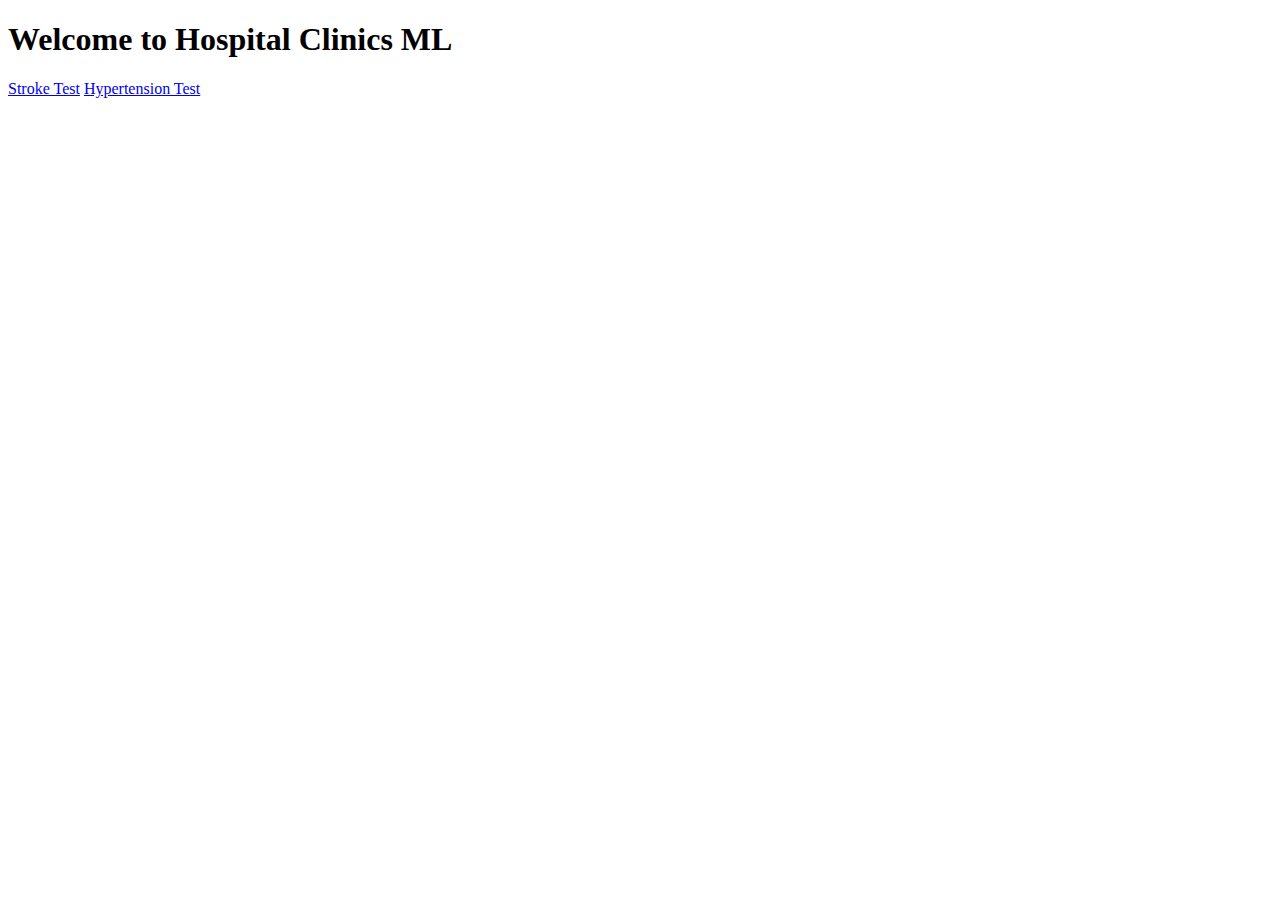
<file: templates/index.html>
<!DOCTYPE html>
<html lang="en">
<head>
    <meta charset="UTF-8">
    <meta name="viewport" content="width=device-width, initial-scale=1.0">
    <title>Hospital Clinics ML</title>
</head>
<body>
    <div class="header">
        <h1>Welcome to Hospital Clinics ML</h1>
    </div>
    <div class="navigation">
        <a href="/stroke">Stroke Test</a>
        <a href="/hypertension">Hypertension Test</a>
    </div>
</body>
</html>
</file>
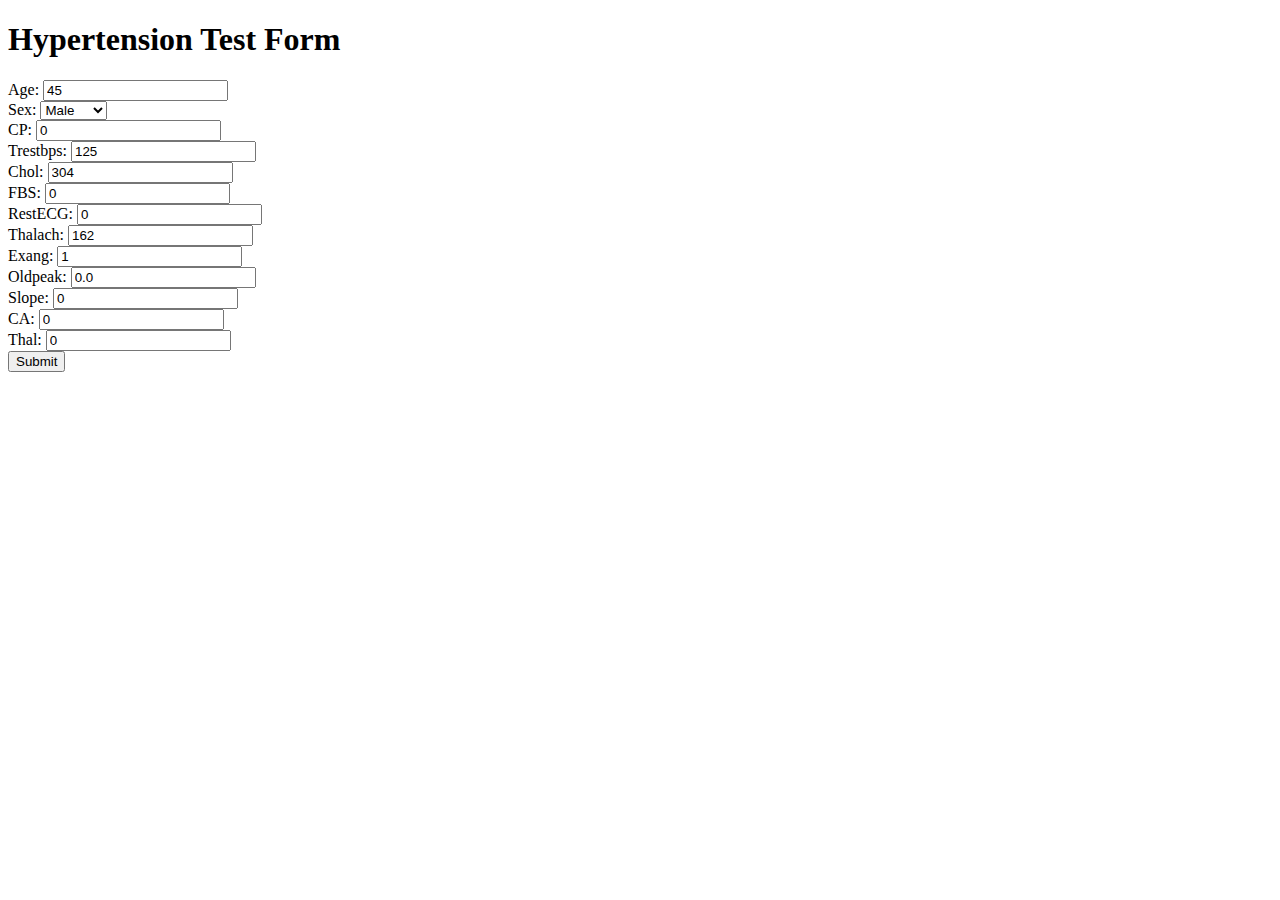
<file: templates/hypertension_form.html>
<!DOCTYPE html>
<html lang="en">
<head>
    <meta charset="UTF-8">
    <meta name="viewport" content="width=device-width, initial-scale=1.0">
    <title>Hypertension Form</title>
</head>
<body>
    <h1>Hypertension Test Form</h1>
    <form method="POST" action="/predict">
        Age: <input type="number" id="age" name="age" placeholder="Age" value="45" required><br>
        Sex: <select id="sex" name="sex" required>
                <option value="0">Male</option>
                <option value="1">Female</option>
             </select><br>
        CP: <input type="number" id="cp" name="cp" placeholder="Chest Pain Type" value="0" required><br>
        Trestbps: <input type="number" id="trestbps" name="trestbps" placeholder="Resting Blood Pressure" value="125" required><br>
        Chol: <input type="number" id="chol" name="chol" placeholder="Cholesterol" value="304" required><br>
        FBS: <input type="number" id="fbs" name="fbs" placeholder="Fasting Blood Sugar" value="0" required><br>
        RestECG: <input type="number" id="restecg" name="restecg" placeholder="Resting ECG Result" value="0" required><br>
        Thalach: <input type="number" id="thalach" name="thalach" placeholder="Max Heart Rate" value="162" required><br>
        Exang: <input type="number" id="exang" name="exang" placeholder="Exercise Induced Angina" value="1" required><br>
        Oldpeak: <input type="number" id="oldpeak" name="oldpeak" placeholder="ST Depression" value="0.0" required><br>
        Slope: <input type="number" id="slope" name="slope" placeholder="Slope of the Peak Exercise ST Segment" value="0" required><br>
        CA: <input type="number" id="ca" name="ca" placeholder="Number of Major Vessels Colored by Flouroscopy" value="0" required><br>
        Thal: <input type="number" id="thal" name="thal" placeholder="Thalassemia" value="0" required><br>
        <button type="submit">Submit</button>
    </form>
</body>
</html>
</file>
